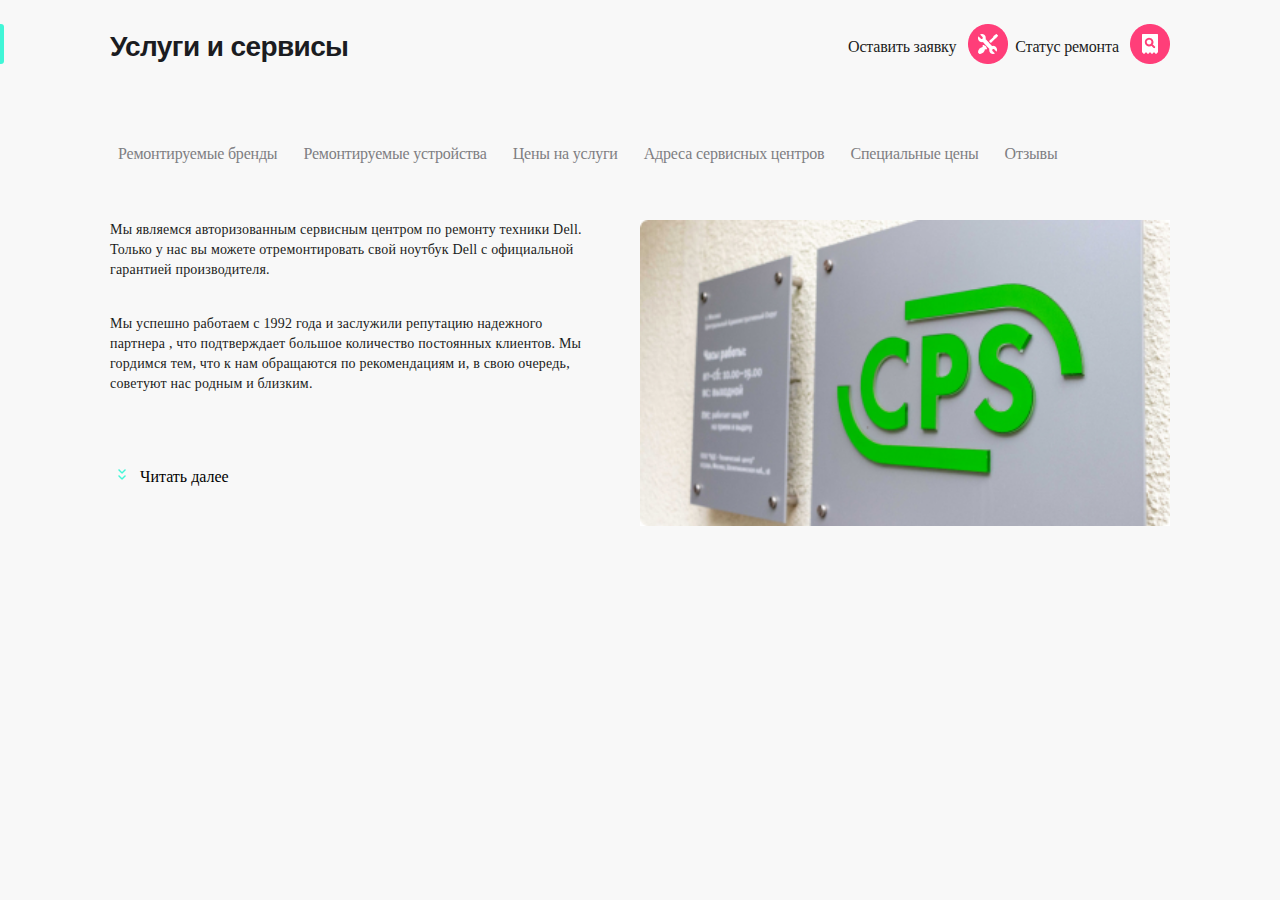
<file: index.html>
<!DOCTYPE html>
<html lang="ru">
	<head>
		<meta charset="UTF-8" />
		<meta http-equiv="X-UA-Compatible" content="IE=edge" />
		<meta
			name="viewport"
			content="width=device-width, initial-scale=1.0, maximum-scale=1.0, user-scale=0"
		/>
		<link rel="stylesheet" href="styles/normalize.css" />
		<link rel="stylesheet" href="styles/fonts.css" />
		<link rel="stylesheet" href="styles/style.css" />
		<title>CPS</title>
	</head>

	<body>
		<header class="header header-background">
			<div class="header-container container">
				<menu class="menu">
					<div class="menu__div menu__div--width-1 menu__div--hidden1120">
						<li class="menu__item">
							<button class="menu__button button">
								<img src="assests/img/icons/header/burger.png" alt="burger" />
							</button>
						</li>
						<span class="divider1"></span>
						<li class="menu__item">
							<a class="menu__link menu__logo" href="#">
								<img src="assests/img/icons/header/logo.png" alt="logo" />
							</a>
						</li>
					</div>

					<div class="menu__div menu__div--width-2 menu__div--hidden">
						<li class="menu__item">
							<button class="menu__button button">
								<img src="assests/img/icons/header/call.png" alt="call" />
							</button>
						</li>
						<li class="menu__item">
							<button class="menu__button button">
								<img src="assests/img/icons/header/chat.png" alt="chat" />
							</button>
						</li>
						<li class="menu__item">
							<a class="menu__link" href="#">
								<img src="assests/img/icons/header/profile.png" alt="profile" />
							</a>
						</li>
					</div>

					<div class="menu__div menu__div--width-3">
						<span class="divider2"></span>
						<li class="menu__item">
							<a class="menu__link menu__link--labeled--request" href="#">
								<img src="assests/img/icons/header/repair.png" alt="repair" />
							</a>
						</li>
						<li class="menu__item">
							<a class="menu__link menu__link--labeled--status" href="#">
								<img
									src="assests/img/icons/header/checkstatus.png"
									alt="check status"
								/>
							</a>
						</li>
					</div>
				</menu>

				<div class="header-title">
					<h1 class="header-title__title">Услуги и сервисы</h1>
				</div>
			</div>
		</header>

		<main class="main">
			<section class="services">
				<div class="container">
					<nav class="navigation">
						<ul class="navigation__ul">
							<li class="navigation__item navigation__item--cheked">
								<a href="#" class="navigation__link">Ремонтируемые бренды</a>
							</li>
							<li class="navigation__item">
								<a href="#" class="navigation__link"
									>Ремонтируемые устройства</a
								>
							</li>
							<li class="navigation__item">
								<a href="#" class="navigation__link">Цены на услуги</a>
							</li>
							<li class="navigation__item">
								<a href="#" class="navigation__link"
									>Адреса сервисных центров</a
								>
							</li>
							<li class="navigation__item">
								<a href="#" class="navigation__link">Специальные цены</a>
							</li>
							<li class="navigation__item">
								<a href="#" class="navigation__link">Отзывы</a>
							</li>
						</ul>
					</nav>

					<div class="services-container">
						<div class="services-text services-content__container">
							<p class="services-text__paragraph">
								Мы являемся авторизованным сервисным центром по ремонту техники
								Dell. Только у нас вы можете отремонтировать свой ноутбук Dell с
								официальной гарантией производителя.
							</p>
							<p
								class="services-text__paragraph services-text__paragraph_hidden"
							>
								Мы успешно работаем с 1992 года и заслужили репутацию надежного
								партнера
								<span
									class="services-text__paragraph services-text__paragraph_768hidden"
								>
									, что подтверждает большое количество постоянных клиентов. Мы
									гордимся тем, что к нам обращаются по рекомендациям и, в свою
									очередь, советуют нас родным и близким.
								</span>
							</p>
							<div class="services-text__button button button">
								<span class="services-text__img-container"></span>
								<button class="button">Читать далее</button>
							</div>
						</div>

						<div class="services-content__container">
							<img
								class="services-img"
								src="assests/img/01.jpg"
								alt="office building of the company"
							/>
						</div>
					</div>
				</div>
			</section>
		</main>
	</body>
</html>
</file>
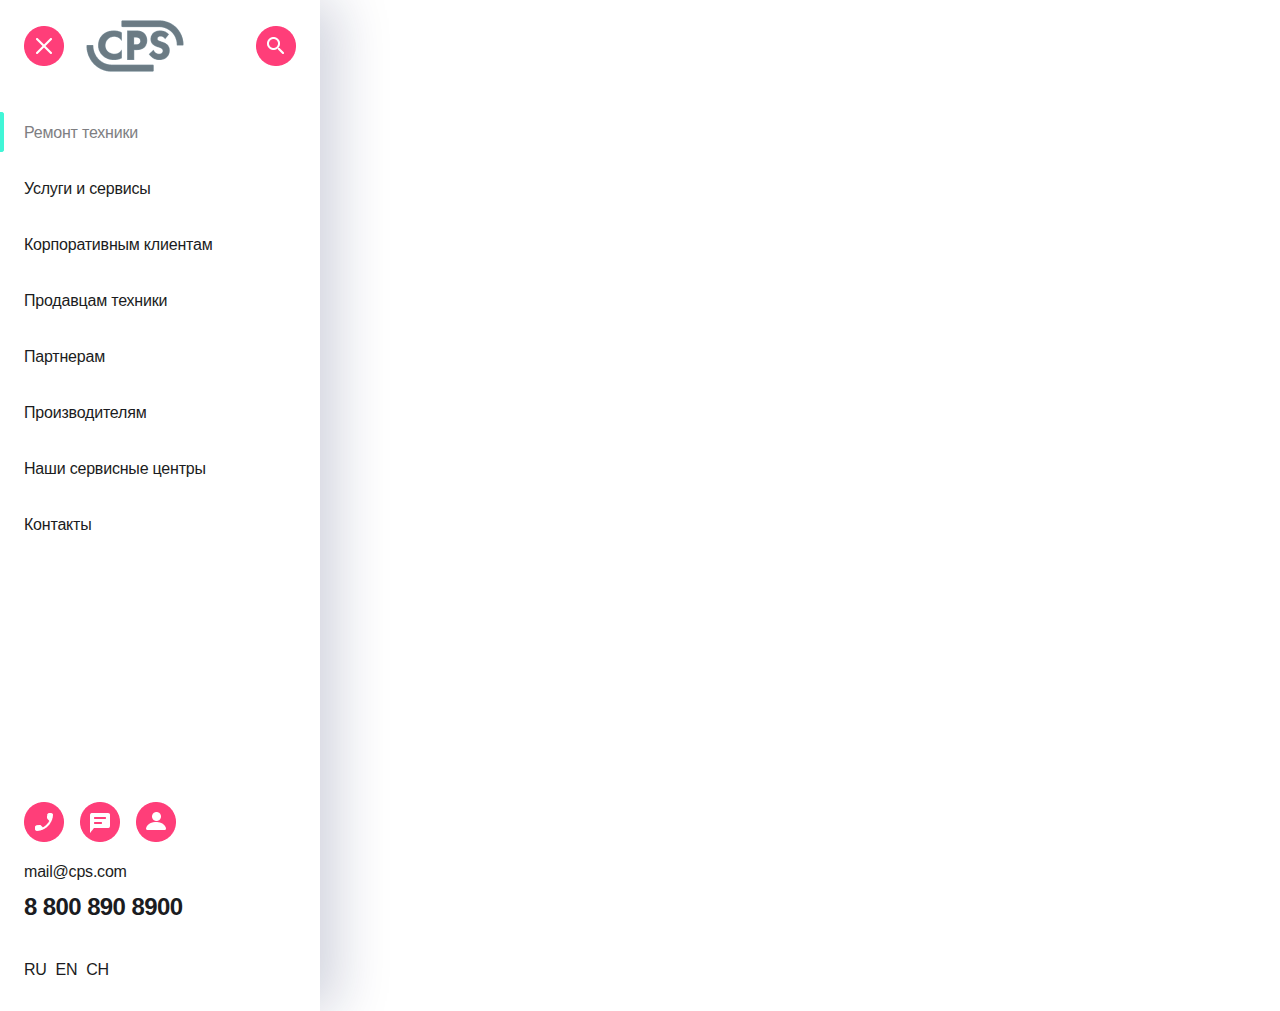
<file: 1.4/index.html>
<!DOCTYPE html>
<html lang="ru">
<head>
    <meta charset="UTF-8">
    <meta http-equiv="X-UA-Compatible" content="IE=edge">
    <meta name="viewport" content="width=device-width, initial-scale=1.0, maximum-scale=1.0, user-scale=0">
    <link rel="stylesheet" href="css/normalize.css">    
    <link rel="stylesheet" href="css/fonts.css">
    <link rel="stylesheet" href="css/style.css">
    <title>CPS</title>
</head>

    <body>
        <main class="main">
            <div class="sidenav">
                <div class="sidenav-container">

                    <nav class="sidenav-header">
                        <ul class="sidenav-header__ul">
                            <li class="sidenav-header__item">
                                <a class="sidenav-header__link" href="#">
                                    <span class="sidenav-header__span sidenav-header__cross"></span>
                                    <!-- <img src="icons/cross.png" alt="logo"> -->
                                </a>
                            </li>
                            <li class="sidenav-header__item">
                                <a class="sidenav-header__link sidenav-header__logo" href="#">
                                    <img src="icons/logo.png" alt="logo">
                                </a>
                            </li>
                            <li class="sidenav-header__item">
                                <a class="sidenav-header__link" href="#">
                                    <span class="sidenav-header__span sidenav-header__search"></span>
                                    <!-- <img src="icons/search.png" alt="logo"> -->
                                </a>
                            </li>
                        </ul>
                    </nav>
                    
                    <div class="sidenav-menu">
                        <ul class="sidenav-menu__ul">
                            <li class="sidenav-menu__li active">
                                <a href="#" class="sidenav-menu__link active">Ремонт техники</a>
                            </li>
                            <li class="sidenav-menu__li">
                                <a href="#" class="sidenav-menu__link">Услуги и сервисы</a>
                            </li>
                            <li class="sidenav-menu__li">
                                <a href="#" class="sidenav-menu__link">Корпоративным клиентам</a>
                            </li>
                            <li class="sidenav-menu__li">
                                <a href="#" class="sidenav-menu__link">Продавцам техники</a>
                            </li>
                            <li class="sidenav-menu__li">
                                <a href="#" class="sidenav-menu__link">Партнерам</a>
                            </li>
                            <li class="sidenav-menu__li">
                                <a href="#" class="sidenav-menu__link">Производителям</a>
                            </li>
                            <li class="sidenav-menu__li">
                                <a href="#" class="sidenav-menu__link">Наши сервисные центры</a>
                            </li>
                            <li class="sidenav-menu__li">
                                <a href="#" class="sidenav-menu__link">Контакты</a>
                            </li>
                        </ul>
                    </div>
    
                    <div class="sidenav-footer">
                        <ul class="sidenav-footer__ul">
                            <li class="sidenav-footer__item">
                                <a class="sidenav-footer__link" href="#">
                                    <span class="sidenav-footer__span sidenav-footer__call"></span>
                                    <!-- <img src="icons/call.png" alt="logo"> -->
                                </a>
                            </li>
                            <li class="sidenav-footer__item">
                                <a class="sidenav-footer__link" href="#">
                                    <span class="sidenav-footer__span sidenav-footer__chat"></span>
                                    <!-- <img src="icons/chat.png" alt="logo"> -->
                                </a>
                            </li>
                            <li class="sidenav-footer__item">
                                <a class="sidenav-footer__link" href="#">
                                    <span class="sidenav-footer__span sidenav-footer__profile"></span>
                                    <!-- <img src="icons/profile.png" alt="logo"> -->
                                </a>
                            </li>
                        </ul>
    
                        <div class="email">mail@cps.com</div>
                        <div class="phone">8 800 890 8900</div>
    
                        <ul class="sidenav-lang sidenav-lang__ul">
                            <li class="sidenav-lang__item">
                                <a class="sidenav-lang__link" href="#">RU</a>
                            </li>
                            <li class="sidenav-lang__item">
                                <a class="sidenav-lang__link" href="#">EN</a>
                            </li>
                            <li class="sidenav-lang__item">
                                <a class="sidenav-lang__link" href="#">CH</a>
                            </li>
                        </ul>
                    </div>
                </div>
            </div>
        </main>
    </body>
</html>
</file>
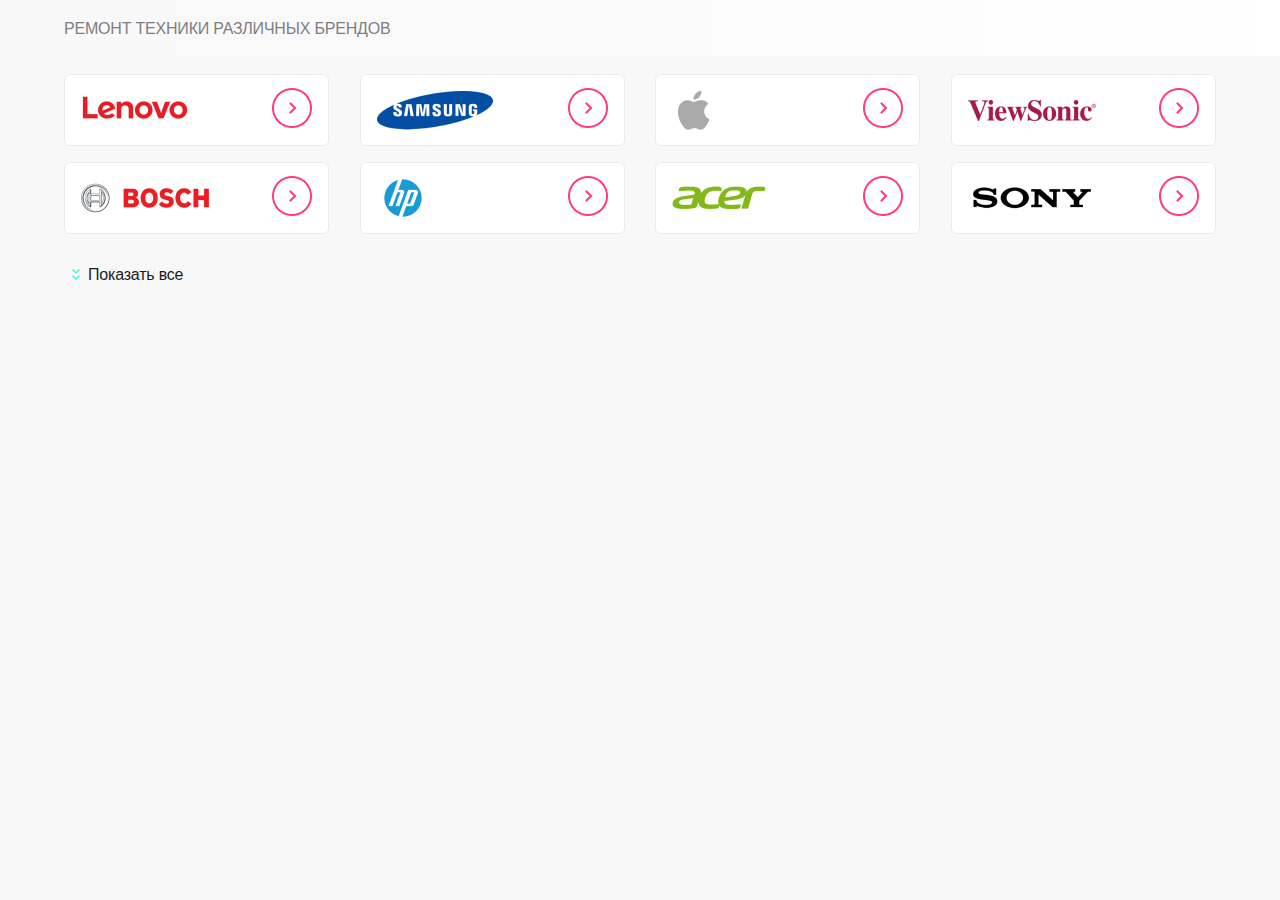
<file: slider/index.html>
<!DOCTYPE html>
<html lang="ru">
	<head>
		<meta charset="UTF-8" />
		<meta http-equiv="X-UA-Compatible" content="IE=edge" />
		<meta name="viewport" content="width=device-width, initial-scale=1.0" />
		<link rel="stylesheet" href="styles/normalize.css" />
		<link rel="stylesheet" href="styles/fonts.css" />
		<link
			rel="stylesheet"
			href="https://unpkg.com/swiper@8/swiper-bundle.min.css"
		/>
		<link rel="stylesheet" href="styles/style.css" />
		<title>CPS</title>
	</head>

	<body>
		<section class="brands brands-header__background">
			<div class="container">
				<p class="brands-header">Ремонт техники различных брендов</p>

				<div class="swiper-container">
					<ul class="slider swiper-wrapper">
						<li class="slider__card swiper-slide">
							<img
								src="assests/icons/brands/lenovo.png"
								alt="lenovo"
								class="slider__img"
							/>
							<a href="#" class="slider__link">
								<span class="slider__navigation-element"></span>
							</a>
						</li>
						<li class="slider__card swiper-slide">
							<img
								src="assests/icons/brands/samsung.png"
								alt="samsung"
								class="slider__img"
							/>
							<a href="#" class="slider__link">
								<span class="slider__navigation-element"></span>
							</a>
						</li>
						<li class="slider__card swiper-slide">
							<img
								src="assests/icons/brands/apple.png"
								alt="apple"
								class="slider__img"
							/>
							<a href="#" class="slider__link">
								<span class="slider__navigation-element"></span>
							</a>
						</li>
						<li class="slider__card swiper-slide">
							<img
								src="assests/icons/brands/viewsonic.png"
								alt="viewsonic"
								class="slider__img"
							/>
							<a href="#" class="slider__link">
								<span class="slider__navigation-element"></span>
							</a>
						</li>
						<li class="slider__card swiper-slide">
							<img
								src="assests/icons/brands/bosch.png"
								alt="bosch"
								class="slider__img"
							/>
							<a href="#" class="slider__link">
								<span class="slider__navigation-element"></span>
							</a>
						</li>
						<li class="slider__card swiper-slide">
							<img
								src="assests/icons/brands/hp.png"
								alt="hp"
								class="slider__img"
							/>
							<a href="#" class="slider__link">
								<span class="slider__navigation-element"></span>
							</a>
						</li>
						<li class="slider__card slider__card--hidden768 swiper-slide">
							<img
								src="assests/icons/brands/acer.png"
								alt="acer"
								class="slider__img"
							/>
							<a href="#" class="slider__link">
								<span class="slider__navigation-element"></span>
							</a>
						</li>
						<li class="slider__card slider__card--hidden768 swiper-slide">
							<img
								src="assests/icons/brands/sony.png"
								alt="sony"
								class="slider__img"
							/>
							<a href="#" class="slider__link">
								<span class="slider__navigation-element"></span>
							</a>
						</li>
						<li
							class="slider__card slider__card--hidden768 slider__card--hidden1120 swiper-slide"
						>
							<img
								src="assests/icons/brands/lenovo.png"
								alt="lenovo"
								class="slider__img"
							/>
							<a href="#" class="slider__link">
								<span class="slider__navigation-element"></span>
							</a>
						</li>
						<li
							class="slider__card slider__card--hidden768 slider__card--hidden1120 swiper-slide"
						>
							<img
								src="assests/icons/brands/samsung.png"
								alt="samsung"
								class="slider__img"
							/>
							<a href="#" class="slider__link">
								<span class="slider__navigation-element"></span>
							</a>
						</li>
						<li
							class="slider__card slider__card--hidden768 slider__card--hidden1120 swiper-slide"
						>
							<img
								src="assests/icons/brands/apple.png"
								alt="apple"
								class="slider__img"
							/>
							<a href="#" class="slider__link">
								<span class="slider__navigation-element"></span>
							</a>
						</li>
					</ul>
					<div class="swiper-pagination"></div>
					<button class="slider__dropdown">Показать все</button>
					</div>
				</div>
			</div>
		</section>
		<script src="https://unpkg.com/swiper@8/swiper-bundle.min.js"></script>
		<script src="scripts/script.js"></script>
	</body>
</html>
</file>
<file: styles/fonts.css>
@font-face {
	font-family: "TT Lakes Regular";
	src: url("TTLakes-Regular.eot");
	src: url("TTLakes-Regular.eot?#iefix") format("embedded-opentype"),
		url("TTLakes-Regular.woff") format("woff"),
		url("TTLakes-Regular.ttf") format("truetype");
	font-weight: normal;
	font-style: normal;
}

@font-face {
	font-family: "TT Lakes Medium";
	src: url("TTLakes-Medium.eot");
	src: url("TTLakes-Medium.eot?#iefix") format("embedded-opentype"),
		url("TTLakes-Medium.woff") format("woff"),
		url("TTLakes-Medium.ttf") format("truetype");
	font-weight: normal;
	font-style: normal;
}

@font-face {
	font-family: "TT Lakes Bold";
	src: url("TTLakes-Bold.eot");
	src: url("TTLakes-Bold.eot?#iefix") format("embedded-opentype"),
		url("TTLakes-Bold.woff") format("woff"),
		url("TTLakes-Bold.ttf") format("truetype");
	font-weight: normal;
	font-style: normal;
}
</file>
<file: styles/style.css>
html {
	box-sizing: border-box;
}

*,
*:before,
*:after {
	box-sizing: inherit;
}

body {
	font-family: "TT Lakes", sans-serif;
	background-color: #f8f8f8;
}

.button {
	border: none;
	background: none;
	cursor: pointer;
}

/* CONTAINER */
.container {
	max-width: 288px;
	width: 100%;
	margin: 0 auto;
}

@media (min-width: 768px) {
	.container {
		max-width: none;
		max-width: 720px;
	}
}

@media (min-width: 1120px) {
	.container {
		max-width: none;
		max-width: 1060px;
	}
}

/* HEADER */
.header-container {
	height: 188px;
}

.header-background {
	width: 100%;
	height: 88px;
	background: #ffffff;
	border-bottom: 1px solid rgba(217, 255, 245, 1);
}

@media (min-width: 1120px) {
	.header-background {
		background: none;
		border-bottom: none;
	}
}

/* MENU */
.menu {
	display: flex;
	justify-content: space-between;
	align-items: center;
	margin: 0;
	padding: 0;
	height: 88px;
}
@media (min-width: 1120px) {
	.menu {
		flex-wrap: wrap;
	}
}

.menu__div {
	display: flex;
	justify-content: space-between;
	align-items: center;
	width: 30%;
}

.menu__div--width-1 {
	width: 60%;
}

.menu__div--width-1::after {
	content: "";
	width: 2px;
	height: 32px;
	background-color: #eaeaea;
}

.menu__link,
.menu__button {
	cursor: pointer;
	display: block;
}

@media (min-width: 768px) {
	.menu__div--width-1::after {
		display: none;
	}

	.divider1::before {
		content: "";
		display: block;
		width: 2px;
		height: 32px;
		background-color: #eaeaea;
		margin-left: 5px;
	}

	.menu__div--width-1 {
		width: 23%;
	}

	.menu__div--width-2 {
		width: 21%;
		margin: 0 0 0 220px;
	}

	.menu__div--width-3 {
		width: 13%;
	}

	.divider2::before {
		content: "";
		display: block;
		width: 2px;
		height: 32px;
		background-color: #eaeaea;
		margin-left: -16px;
	}
}

@media (min-width: 1120px) {
	.divider2::before {
		display: none;
	}

	.menu__div--width-3 {
		width: 40%;
		margin: 0 0 0 495px;
	}
}

.menu__link,
.menu__button {
	cursor: pointer;
	display: block;
}

.menu__item {
	list-style-type: none;
	display: flex;
	justify-content: space-between;
}

.menu__div--hidden {
	display: none;
}

@media (min-width: 768px) {
	.menu__div--hidden {
		display: flex;
	}
}

@media (min-width: 1120px) {
	.menu__item a {
		text-decoration: none;
		font-family: "TT Lakes";
		font-weight: 500;
		font-size: 16px;
		letter-spacing: -0.2px;
		color: #1b1c21;
	}

	.menu__div--hidden {
		display: none;
	}

	.menu__div--hidden1120 {
		display: none;
	}

	.menu__div--width-3 {
		display: flex;
	}
	.menu__link--labeled--request {
		position: relative;
		left: -15px;
	}

	.menu__link--labeled--request::before,
	.menu__link--labeled--status::before {
		font-family: "TT Lakes";
		font-weight: 500;
		font-size: 16px;
		line-height: 24px;
		letter-spacing: -0.2px;
		color: #1b1c21;
		position: relative;
		position: relative;
		top: -25%;
		left: -5%;
	}

	.menu__link--labeled--request::before {
		content: "Оставить заявку";
	}

	.menu__link--labeled--status::before {
		content: "Статус ремонта";
	}
}

/* SERVICES */
.services {
	display: flex;
	flex-wrap: wrap;
	padding: 50px 0 35px 0;
}

@media (min-width: 1120px) {
	.services {
		padding: 0 0 35px 0;
	}
}

.header-title__title {
	width: 100%;
	font-weight: 700;
	font-size: 28px;
	line-height: 40px;
	letter-spacing: -0.6px;
	color: #1b1c21;
	width: max-content;
}

.header-title__title::before {
	position: absolute;
	top: 100px;
	left: 0;
	border-radius: 0 3px 3px 0;
	content: "";
	width: 4px;
	height: 40px;
	background-color: #41f6d7;
}

@media (min-width: 1120px) {
	.header-container {
		height: 94px;
		display: flex;
		flex-direction: row-reverse;
		align-content: center;
		justify-content: space-between;
		flex-wrap: nowrap;
		align-items: center;
	}
	.header-title__title::before {
		top: 24px;
		left: 0;
	}
}

/* NAV */

.navigation__ul {
	padding-left: 0;
	display: flex;
	align-items: center;
	list-style: none;
	overflow: auto;
	-ms-overflow-style: none; /* IE и Edge */
	scrollbar-width: none; /* Firefox */
}

/* Скрываем scrollbar для Chrome, Safari и Opera */
.navigation__ul::-webkit-scrollbar {
	display: none;
}

@media (min-width: 768px) {
	.navigation__ul {
		overflow: auto;
	}
}

@media (min-width: 1120px) {
	.navigation__ul {
		height: 100px;
		flex-wrap: wrap;
	}
}

.navigation__link {
	cursor: pointer;
	display: block;
	font-family: "TT Lakes";
	font-weight: 500;
	font-size: 16px;
	line-height: 24px;
	letter-spacing: -0.2px;
	color: #7e7e82;
	margin: 0 10px 0 0;
	padding: 8px;
	flex-shrink: 0;
	text-decoration: none;
	width: max-content;
}

.navigation__item {
	display: block;
}

.navigation__link:hover,
.navigation__link:active,
.navigation__link:focus {
	outline: 2px solid #b8ffec;
	border-radius: 6px;
	background-color: #fff;
}

/* CONTENT (P + IMG) */
.services-container {
	display: flex;
	justify-content: space-between;
	flex-direction: column;
}

@media (min-width: 768px) {
	.services-container {
		flex-direction: row;
	}
}

@media (min-width: 1120px) {
	.services-container {
		flex-direction: row;
	}
}

.services-content__container {
	display: flex;
	flex-wrap: wrap;
	width: 100%;
}

/* P */
.services-text__paragraph {
	font-family: "TT Lakes";
	font-weight: 400;
	font-size: 14px;
	line-height: 18px;
	letter-spacing: 0.2px;
	color: #1b1c21;
	margin: 0;
}

.services-text__paragraph_hidden,
.services-text__paragraph_768hidden {
	display: none;
}

@media (min-width: 768px) {
	.services-text__paragraph {
		line-height: 20px;
		width: 310px;
	}

	.services-text__paragraph_hidden {
		display: inline;
	}
}

@media (min-width: 1120px) {
	.services-text__paragraph {
		line-height: 20px;
		width: 490px;
	}

	.services-text__paragraph_hidden,
	.services-text__paragraph_768hidden {
		display: inline;
	}
}

.services-text__button {
	display: flex;
	align-items: center;
	margin: 16px 0 16px 0;
}

.services-text__button {
	text-decoration: none;
	font-family: "TT Lakes";
	font-weight: 500;
	font-size: 16px;
	line-height: 24px;
	letter-spacing: -0.2px;
	color: #1b1c21;
}

.services-text__img-container::before {
	content: url(../assests/img/icons/expand.png);
}

/* IMG */
.services-img {
	width: 100%;
}
</file>
<file: 1.4/css/fonts.css>
@font-face {
    font-family: 'TT Lakes Regular';
    src: url('TTLakes-Regular.eot');
    src: url('TTLakes-Regular.eot?#iefix') format('embedded-opentype'),
    url('TTLakes-Regular.woff') format('woff'),
    url('TTLakes-Regular.ttf') format('truetype');
    font-weight: normal;
    font-style: normal;
    }

@font-face {
    font-family: 'TT Lakes Medium';
    src: url('TTLakes-Medium.eot');
    src: url('TTLakes-Medium.eot?#iefix') format('embedded-opentype'),
    url('TTLakes-Medium.woff') format('woff'),
    url('TTLakes-Medium.ttf') format('truetype');
    font-weight: normal;
    font-style: normal;
    }

@font-face {
    font-family: 'TT Lakes Bold';
    src: url('TTLakes-Bold.eot');
    src: url('TTLakes-Bold.eot?#iefix') format('embedded-opentype'),
    url('TTLakes-Bold.woff') format('woff'),
    url('TTLakes-Bold.ttf') format('truetype');
    font-weight: normal;
    font-style: normal;
    }
</file>
<file: 1.4/css/style.css>
html {
    box-sizing: border-box;
    margin: 0;
    padding: 0;
  }
*, *:before, *:after {
    box-sizing: inherit;
}

body {
    font-family: 'TT Lakes', sans-serif;
}

.sidenav-container {
    width: 272px;
    margin: 0 auto;    
}

.sidenav {
    width: 320px;
    /* height: 100%; */
    position: absolute;
    /* overflow-y: auto; */
    background-color: #FFFFFF;
    box-shadow: 
    16px 0px 52px 0px rgba(14, 24, 80, 0.2),
    -2px 0px 4px 0px rgba(69, 79, 126, 0.02);
}

li {
    list-style: none;
}
a {
    text-decoration: none;
}



/* HEADER */
.sidenav-header__ul {
    display: flex;
    justify-content: space-between;
    align-items: center;
    margin: 20px 0 45px 0;
    padding: 0;
}

.sidenav-header__logo {
    display: block;
    transform: translateX(-25px);
}
.sidenav-header__cross::before {
    content: url(../icons/cross.png);
}
.sidenav-header__search::before {
    content: url(../icons/search.png);
}

/* MENU */
.sidenav-menu__ul {
    display: flex;
    flex-direction: column;
    padding: 0;
    margin: 45px 0 233px 0;
}

.sidenav-menu__li {
    display: block;
    margin: 0 0 32px 0;
}
.sidenav-menu__link:hover {
    font-size: 1.1em;
}

.sidenav-menu__link {
    font-weight: 500;
    font-size: 16px;
    line-height: 24px;
    letter-spacing: -0.2px;
    color: #1B1C21;
    display: block;
}
.sidenav-menu__link.active {
    color: none;;
    color: #7E7E82;
}
.active::before {
    position: absolute;
    top: 112px;
    left: 0;
    border-radius: 0 3px 3px 0;
    content: '';
    width: 4px;
    height: 40px;
    background-color: #41F6D7;
}



/* FOOTER */
.sidenav-footer__ul {
    display: flex;
    justify-content: space-between;
    align-items: center;
    margin: 0 0 16px 0;
    padding: 0;
    width: 152px;
}

.sidenav-footer__call::before {
    content: url(../icons/call.png);
}
.sidenav-footer__chat::before {
    content: url(../icons/chat.png);
}
.sidenav-footer__profile::before {
    content: url(../icons/profile.png);
}

.email {
    font-weight: 500;
    font-size: 16px;
    letter-spacing: -0.2px;
    color: #1B1C21;
    margin: 0 0 12px 0;
}

.phone{
    font-weight: 700;
    font-size: 24px;
    letter-spacing: -0.6px;
    color: #1B1C21;
    margin: 0 0 40px 0;
}

.sidenav-lang__ul {
    display: flex;
    justify-content: space-between;
    align-items: center;
    margin: 0 0 32px 0;
    padding: 0;
    width: 85px;
}

.sidenav-lang__link {
    font-weight: 500;
    font-size: 16px;
    letter-spacing: -0.2px;
    color: #1B1C21;
    display: block;
}
</file>
<file: slider/styles/fonts.css>
@font-face {
	font-family: "TT Lakes Regular";
	src: url("TTLakes-Regular.eot");
	src: url("TTLakes-Regular.eot?#iefix") format("embedded-opentype"),
		url("TTLakes-Regular.woff") format("woff"),
		url("TTLakes-Regular.ttf") format("truetype");
	font-weight: normal;
	font-style: normal;
}

@font-face {
	font-family: "TT Lakes Medium";
	src: url("TTLakes-Medium.eot");
	src: url("TTLakes-Medium.eot?#iefix") format("embedded-opentype"),
		url("TTLakes-Medium.woff") format("woff"),
		url("TTLakes-Medium.ttf") format("truetype");
	font-weight: normal;
	font-style: normal;
}

@font-face {
	font-family: "TT Lakes Bold";
	src: url("TTLakes-Bold.eot");
	src: url("TTLakes-Bold.eot?#iefix") format("embedded-opentype"),
		url("TTLakes-Bold.woff") format("woff"),
		url("TTLakes-Bold.ttf") format("truetype");
	font-weight: normal;
	font-style: normal;
}
</file>
<file: slider/styles/style.css>
html {
	box-sizing: border-box;
	margin: 0;
	padding: 0;
}

*,
*:before,
*:after {
	box-sizing: inherit;
}

body {
	font-family: "TT Lakes", sans-serif;
	background-color: #f8f8f8;
	font-size: 16px;
}

li {
	list-style: none;
}
a {
	text-decoration: none;
}
button {
	border: none;
	background: none;
	padding: 0;
	cursor: pointer;
}

.container {
	margin: 0 auto;
	width: 90%;
}

.brands-header__background {
	background: linear-gradient(90deg, #f8f8f8 1.39%, #ffffff 100%);
	height: 56px;
}
.brands-header {
	font-style: normal;
	font-weight: 400;
	font-size: 1em;
	letter-spacing: -0.2px;
	text-transform: uppercase;
	color: #7e7e82;
	margin: 0;
	padding: 20px 0;
}

.slider {
	position: relative;
	padding: 0;
	display: flex;
	justify-content: space-between;
	-ms-overflow-style: none; /* IE и Edge */
	scrollbar-width: none; /* Firefox */
	box-sizing: border-box;
}
/* Скрываем scrollbar для Chrome, Safari и Opera */
.slider::-webkit-scrollbar {
	display: none;
}
@media (min-width: 768px) {
	.slider {
		overflow: inherit;
		flex-wrap: wrap;
	}
}
@media (min-width: 1120px) {
	.slider {
		overflow: inherit;
		flex-wrap: wrap;
	}
}

.slider__card {
	position: relative;
	display: flex;
	align-items: center;
	justify-content: space-between;
	background: #ffffff;
	border: 1px solid #eaeaea;
	border-radius: 6px;
	padding: 0 15px;
	min-width: 240px;
	height: 72px;
	margin: 0 1em 0 0;
	padding: 16px;
	flex: 1;
	cursor: pointer;
}
@media (min-width: 768px) {
	.slider__card {
		flex: 30%;
		margin: 0 0 1em 0;
		max-width: 30%;
		min-width: 224px;
		width: 100%;
	}
	.slider__card--hidden768 {
		display: none;
	}
	.slider__card:last-child {
		margin: 0 35% 0 0;
	}
}
@media (min-width: 1120px) {
	.slider__card {
		max-width: 23%;
		margin: 0 0 1em 0;
	}
	.slider__card--hidden768 {
		display: flex;
	}
	.slider__card--hidden1120 {
		display: none;
	}
	.slider__card:last-child {
		margin: 0 25.5% 0 0;
	}
}

.slider__img {
	width: min-content;
	height: min-content;
}

.slider__navigation-element::after {
	content: url(../assets/icons/go.png);
	height: 40px;
	width: 40px;
}

.swiper-pagination {
	position: relative;
}
@media (min-width: 768px) {
	.swiper-pagination {
		display: none;
	}
}

.slider__dropdown {
	display: none;
	font-weight: 500;
	font-size: 1em;
	letter-spacing: -0.2px;
	color: #1b1c21;
}
.slider__dropdown::before {
	content: url(../assets/icons/expand.png);
}
.slider__dropdown--active::before {
	content: url(../assets/icons/expand.png);
	transform: rotate(180deg);
}
@media (min-width: 768px) {
	.slider__dropdown {
		display: flex;
	}
}
</file>
